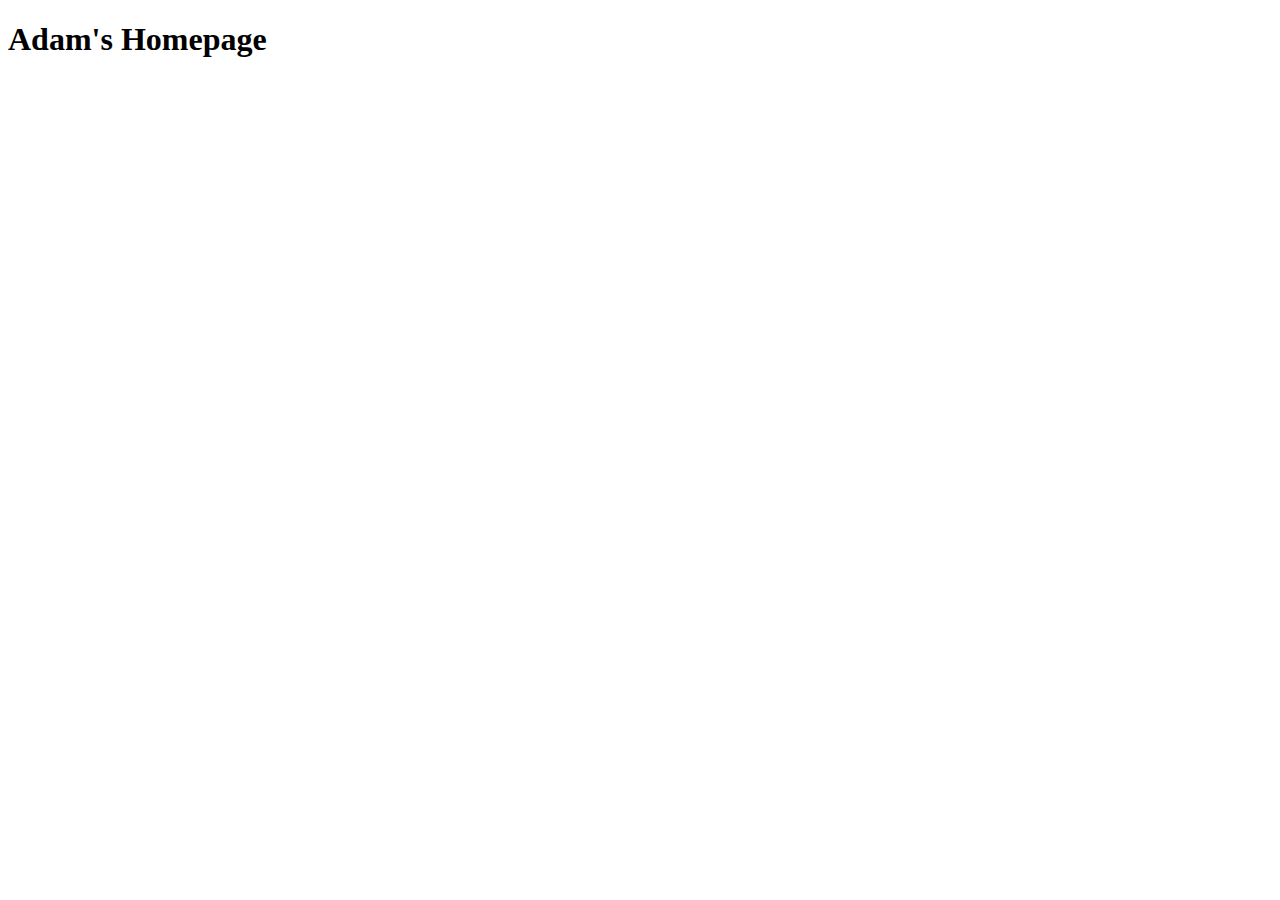
<file: index.html>
<!DOCTYPE html>
<html lang="hu-HU">

<head>
    <meta charset="utf-8" />
    <meta name="viewport" content="width=device-width" , initial-scale=1.0 />
    <title> Adam's Homepage </title>
</head>

<body>
    <h1>Adam's Homepage</h1>
</body>
</html>
</file>
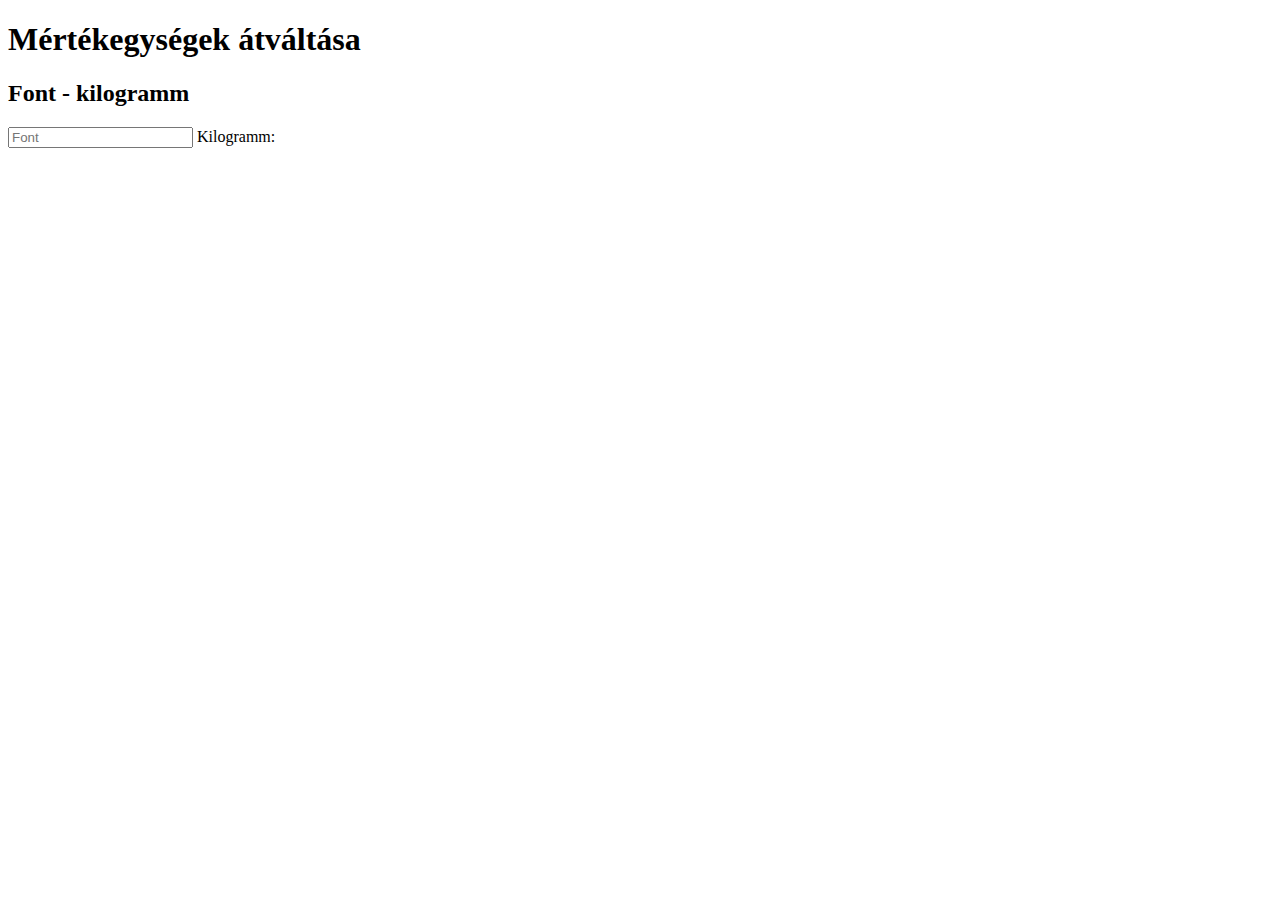
<file: kalkulátorok/Kalkulátor.html>
<!DOCTYPE html>
<html lang="hu-HU">

<head>
    <meta charset="utf-8" />
    <meta name="viewport" content="width=device-width, initial-scale=1.0" />
    <link href="Style/kalkulatorStyle.css" type="text/css" />
    <title> Mértékegység átváltás </title>
</head>

<body>
    <script src="Script/Kalkulator.js"></script>
    <h1>Mértékegységek átváltása</h1>
    <h2>Font - kilogramm</h2>
    
    <input id="inputFont" type="number" placeholder = "Font" 
    oninput = "fontKilogramKonverter(this.value)" onchange="fontKilogramKonverter(this.value)" />
    Kilogramm: <span id="outputKilogramm"></span>

</body>

</html>
</file>
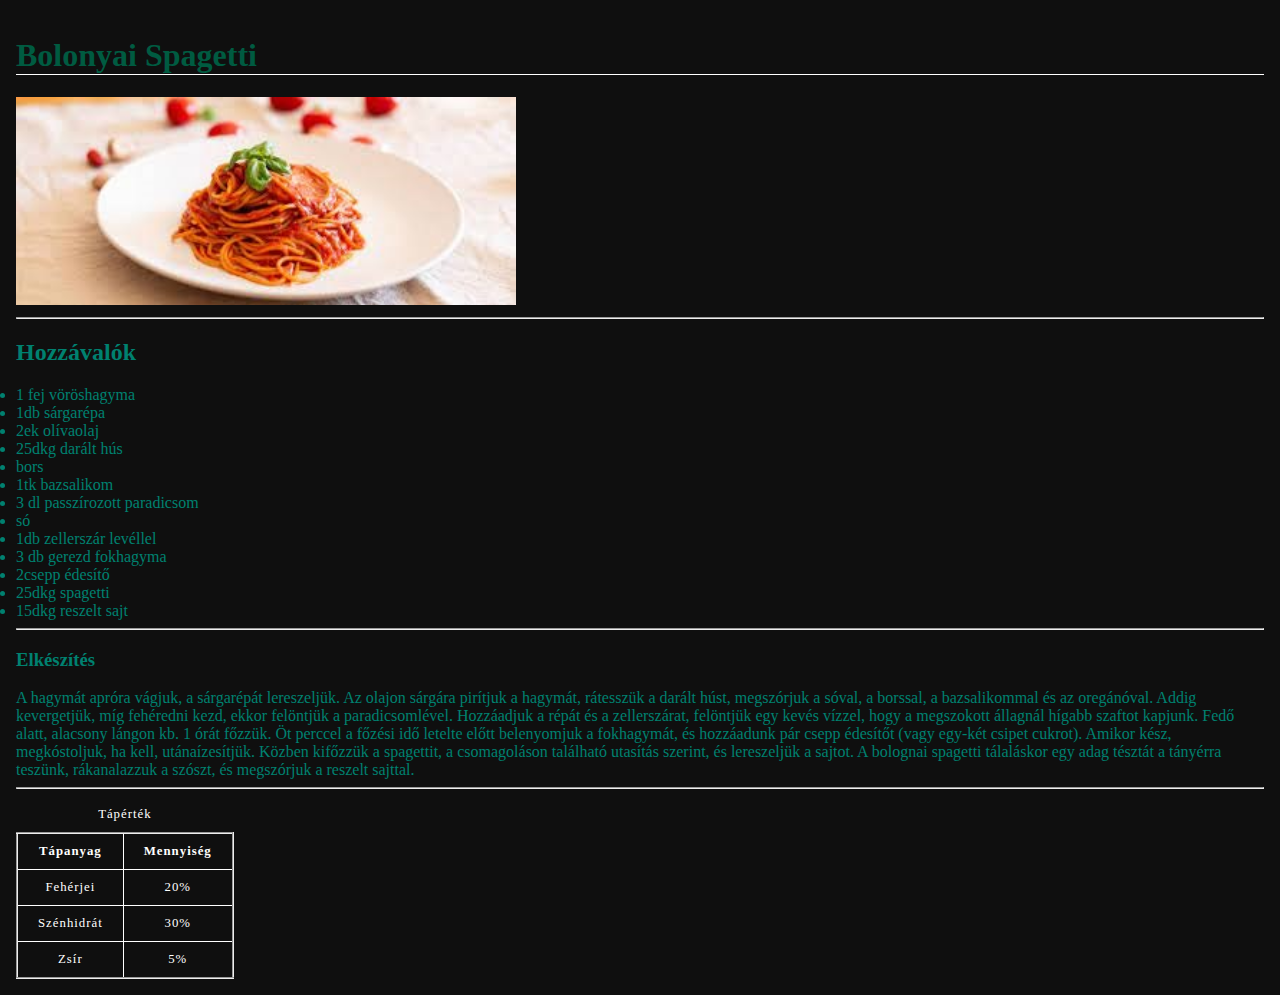
<file: receptek/Css/kedvencétel2.html>
<!Doctype html>
<html lang="hu-HU">
<head>
    <meta charset="utf-8" />
    <meta name="viewport" content="width=device-width" />
    <title> Bolonyai sapegetti </title>
</head>

<body> 
<link href="receptStylesheet.css" type="text/css" rel="stylesheet" />  
    <h1> Bolonyai Spagetti </h1>   
        <img src="spagetti.jpg" alt="spaghetti kép," width="500" height="" />
    <hr class="hr_divider"/>
        <h2>Hozzávalók</h2>
            <li>1 fej	vöröshagyma	</li>
            <li>    1db	sárgarépa	</li>
            <li>    2ek	olívaolaj	</li>
            <li>    25dkg	darált hús	</li>
            <li>    bors	</li>
            <li>    1tk	bazsalikom	</li>
            <li>    3 dl	passzírozott paradicsom </li>	
            <li>    só	</li>
            <li>    1db	zellerszár levéllel	</li>
            <li>    3 db gerezd	fokhagyma	</li>
            <li>    2csepp	édesítő	</li>
            <li>    25dkg	spagetti	</li>
            <li>     15dkg	reszelt sajt </li>

<hr class="hr_divider"/>
<h3>Elkészítés</h3>
A hagymát apróra vágjuk, a sárgarépát lereszeljük.
Az olajon sárgára pirítjuk a hagymát, rátesszük a darált húst, megszórjuk a sóval, a borssal, a bazsalikommal és az oregánóval. Addig kevergetjük, míg fehéredni kezd, ekkor felöntjük a paradicsomlével.
Hozzáadjuk a répát és a zellerszárat, felöntjük egy kevés vízzel, hogy a megszokott állagnál hígabb szaftot kapjunk. Fedő alatt, alacsony lángon kb. 1 órát főzzük.
Öt perccel a főzési idő letelte előtt belenyomjuk a fokhagymát, és hozzáadunk pár csepp édesítőt (vagy egy-két csipet cukrot). Amikor kész, megkóstoljuk, ha kell, utánaízesítjük.
Közben kifőzzük a spagettit, a csomagoláson található utasítás szerint, és lereszeljük a sajtot.
A bolognai spagetti tálaláskor egy adag tésztát a tányérra teszünk, rákanalazzuk a szószt, és megszórjuk a reszelt sajttal.
<hr class="hr_divider"/>
<table class="table_nutrition">
    <caption>
        Tápérték
        </caption>
    <tr>
        <th> Tápanyag </th>
        <th> Mennyiség </th>
    </tr>
    <tr>
        <td> Fehérjei </td>
        <td> 20% </td>
    </tr>
    <tr>
        <td> Szénhidrát </td>
        <td> 30% </td>
    </tr>
    <tr>
        <td> Zsír </td>
        <td> 5% </td>
    </tr>

</table>



</body>
    </html>
</file>
<file: receptek/Css/receptStylesheet.css>
body {
    background-color: #0F0F0F;
    color: #008170;
    font-family: Arial, Helvetica, sans-serif;
    padding: 1em;
    margin: 0;
    font-family: 'Times New Roman', Times, serif;
}

h1 {
    color: #005B41;
    font-size: 2em;
    font-family: Georgia, 'Times New Roman', Times, serif;
    border-bottom: 1px solid #ffffff;
}

h2 {
    font-size: 1.5em;
}

a:link,
a:visited {
    color: #005B41;
}

a:hover {
    text-decoration: none;
}

.table_nutrition{
    border: 2px groove;
    color:#ffffff
    
}

html {
    font-family: Georgia, 'Times New Roman', Times, serif;
  }
  
  table {
    border-collapse: collapse;
    border: 2px solid rgb(255, 255, 255);
    letter-spacing: 1px;
    font-size: 0.8rem;
  }
  
  td, th {
    border: 1px solid rgb(255, 255, 255);
    padding: 10px 20px;
  }
  
  th {
    background-color: rgb(15, 15, 15);
  }
  
  td {
    text-align: center;
  }
  
  tr:nth-child(even) td {
    background-color: rgb(15, 15, 15);
  }
  
  tr:nth-child(odd) td {
    background-color: rgb(15, 15, 15);
  }
  
  caption {
    padding: 10px;
  }
</file>
